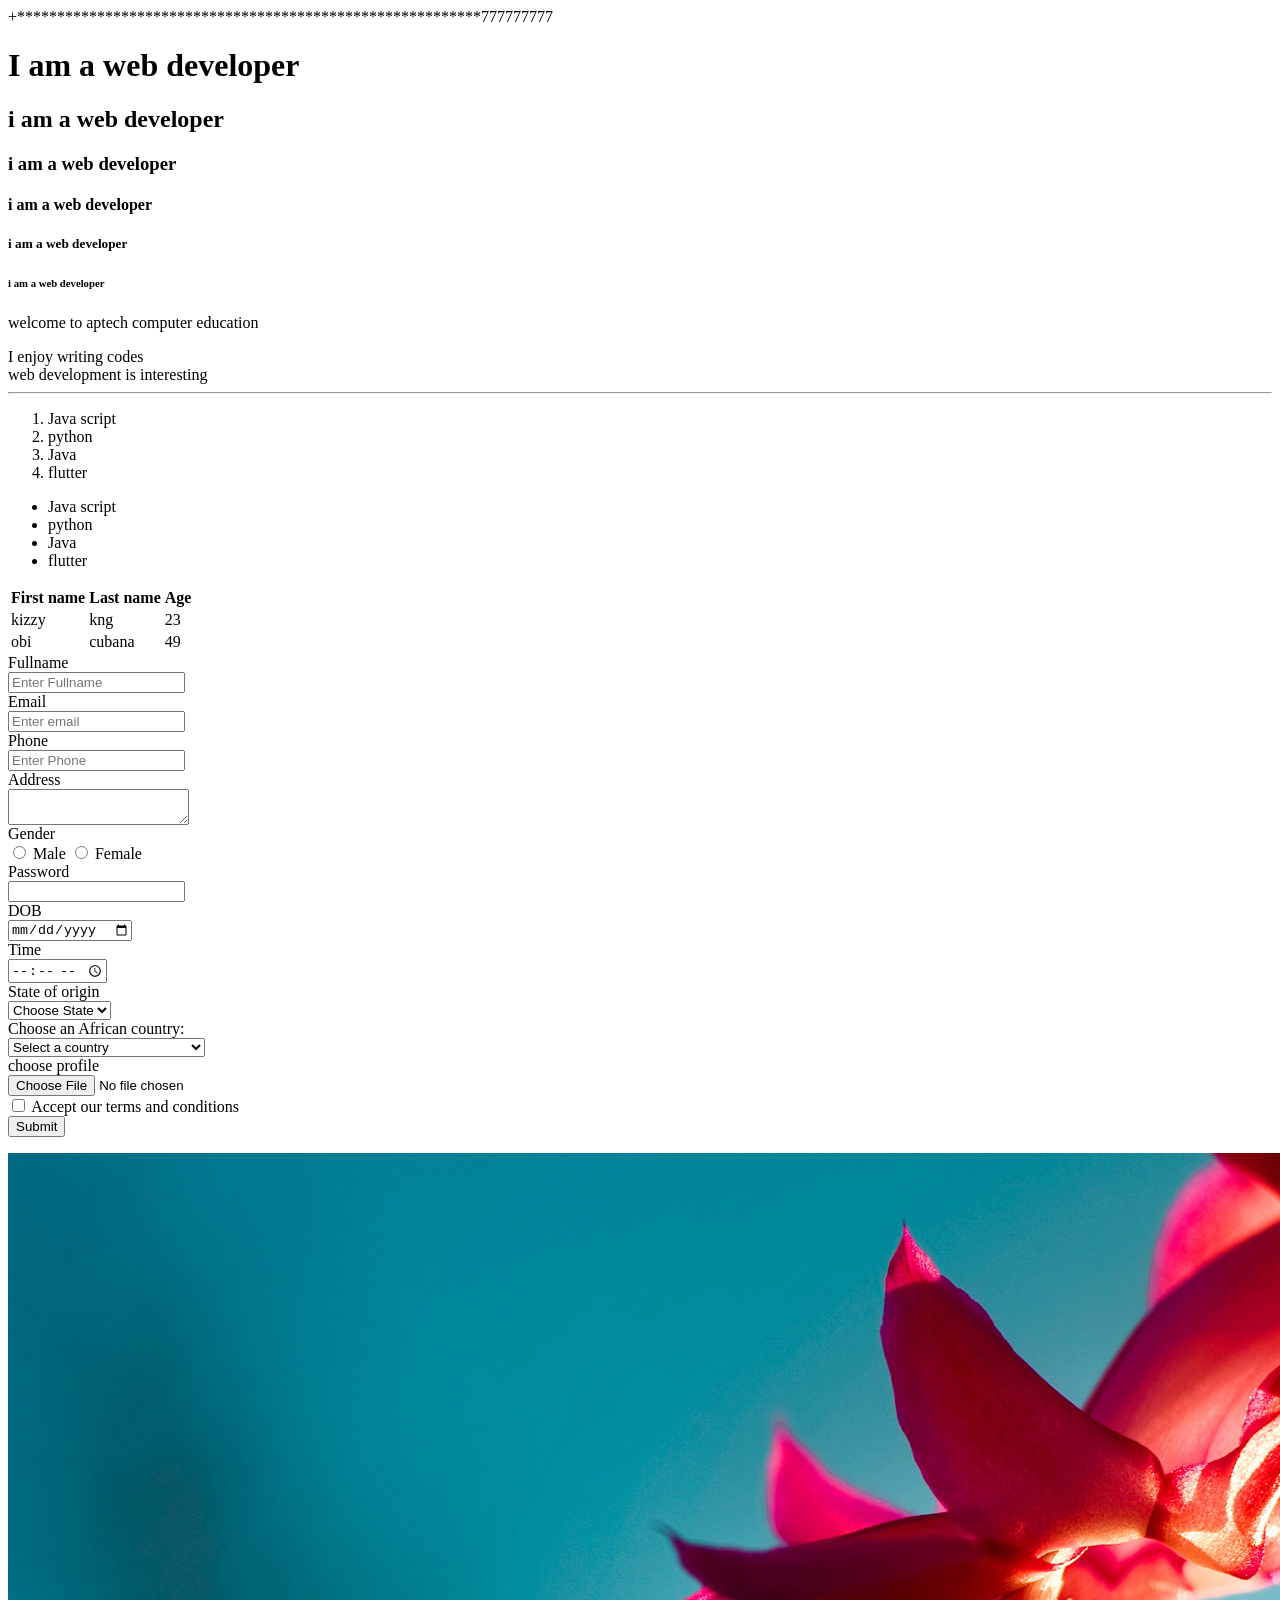
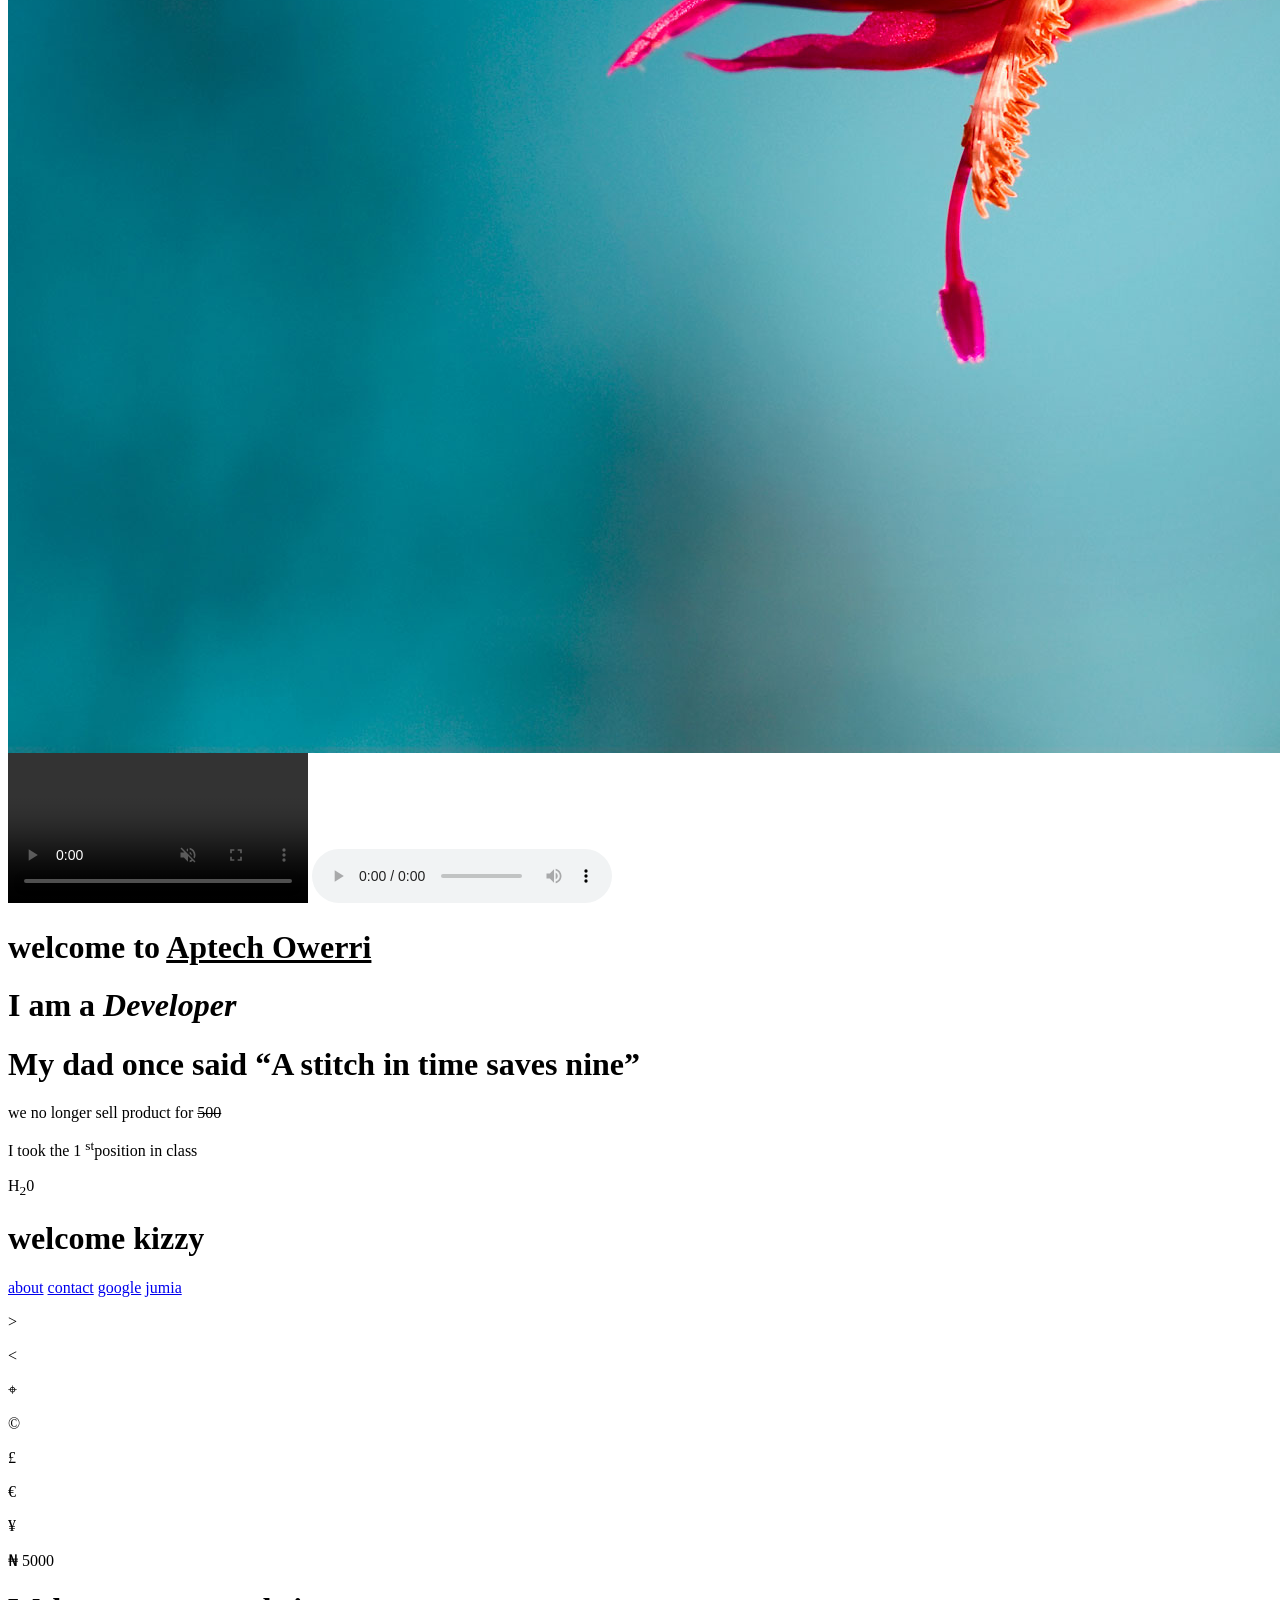
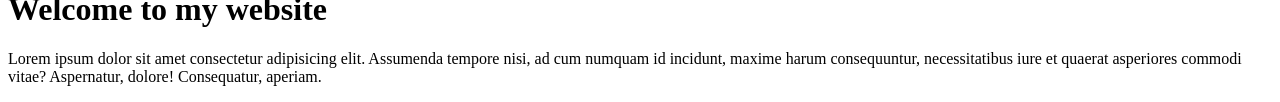
<file: index.html>
+**********************************************************777777777<!DOCTYPE html>
<html lang="en">

<head>
    <meta charset="UTF-8">
    <meta name="viewport" content="width=device-width, initial-scale=1.0">
    <title>web development</title>
</head>

<body>

    <!-- ELEMENT -->
    <!-- BLOCK -->
    <!-- INLINE -->
    <!-- VOID -->
    <H1>I am a web developer</H1>
    <h2>i am a web developer</h2>
    <h3>i am a web developer</h3>
    <h4>i am a web developer</h4>
    <h5>i am a web developer</h5>
    <h6>i am a web developer</h6>

    <!-- paragraph tag -->
    <p>welcome to aptech computer education</p>
    <!-- inline element -->
    <span>I enjoy writing codes</span><br>
    <span>web development is interesting</span>

    <!-- void element -->
    <hr>


    <!-- list -->
    <!-- ordered list -->
    <!-- UNORDERED LIST -->

    <ol>
        <li>Java script</li>
        <li>python</li>
        <li>Java</li>
        <li>flutter</li>
    </ol>

    <!-- UNORDERED LIST -->
    <ul>
        <li>Java script</li>
        <li>python</li>
        <li>Java</li>
        <li>flutter</li>

    </ul>
    <!-- table -->

    <table>
        <tr>
            <th>First name</th>
            <th>Last name</th>
            <th>Age</th>
        </tr>

        <tr>
            <td>kizzy</td>
            <td>kng</td>
            <td>23</td>
        </tr> 
        <tr>
            <td>obi</td>
            <td>cubana</td>
            <td>49</td>
        </tr>
    </table>

    <!-- FORM -->
    <form action="">
        <label for="">Fullname</label><br> 
        <input type="text" placeholder="Enter Fullname"><br>

        <label for="">Email</label><br>
        <input type="email" placeholder="Enter email"><br>


        <label for="">Phone</label><br>
        <input type="tel" placeholder="Enter Phone"><br>

        <label for="">Address</label><br>
        <textarea name="" id=""></textarea><br>

        <label for="">Gender</label><br>
        <input type="radio">
        <label for="">Male</label>
        <input type="radio">
        <label for="">Female</label><br>


        <label for="">Password</label><br>
        <input type="password"><br>

        <label for="">DOB</label><br>
        <input type="date"><br>

        <label for="">Time</label><br>
        <input type="time"><br>

        <label for="">State of origin</label><br>
        <select name="" id="">
            <option value="">Choose State</option>
            <option value="">Imo State</option>
            <option value="">Lagos State</option>
            <option value="">Enugu State</option>
            <option value="">Abia State</option>
            <option value="">Ebonyi State</option>
            <option value="">Rivers State</option>
        </select><br>

        <label for="african-countries">Choose an African country:</label><br>
        <select name="" id="">
            <option value="">Select a country</option>
            <option value="">Algeria</option>
            <option value="">Angola</option>
            <option value="">Benin</option>
            <option value="">Botswana</option>
            <option value="">Burkina Faso</option>
            <option value="">Burundi</option>
            <option value="">Cabo Verde</option>
            <option value="">Cameroon</option>
            <option value="">Central African Republic</option>
            <option value="">Chad</option>
            <option value="">Comoros</option>
            <option value="">Congo (Democratic Republic)</option>
            <option value="">Congo (Republic)</option>
            <option value="">Côte d'Ivoire</option>
            <option value="">Djibouti</option>
            <option value="">Egypt</option>
            <option value="">Equatorial Guinea</option>
            <option value="">Eritrea</option>
            <option value="">Eswatini (Swaziland)</option>
            <option value="">Ethiopia</option>
            <option value="">Gabon</option>
            <option value="">Gambia</option>
            <option value="">Ghana</option>
            <option value="">Guinea</option>
            <option value="">Guinea-Bissau</option>
            <option value="">Kenya</option>
            <option value="">Lesotho</option>
            <option value="">Liberia</option>
            <option value="">Libya</option>
            <option value="">Madagascar</option>
            <option value="">Malawi</option>
            <option value="">Mali</option>
            <option value="">Mauritania</option>
            <option value="">Mauritius</option>
            <option value="">Morocco</option>
            <option value="">Mozambique</option>
            <option value="">Namibia</option>
            <option value="">Niger</option>
            <option value="">Nigeria</option>
            <option value="">Rwanda</option>
            <option value="">São Tomé and Príncipe</option>
            <option value="">Senegal</option>
            <option value="">Seychelles</option>
            <option value="">Sierra Leone</option>
            <option value="">Somalia</option>
            <option value="">South Africa</option>
            <option value="">South Sudan</option>
            <option value="">Sudan</option>
            <option value="">Tanzania</option>
            <option value="">Togo</option>
            <option value="">Tunisia</option>
            <option value="">Uganda</option>
            <option value="">Zambia</option>
            <option value="">Zimbabwe</option>
        </select><br>

        <label for="">choose profile</label><br>
        <input type="file"><br>


        <input type="checkbox">
        <label for="">Accept our terms and conditions</label><br>

        <input type="submit">
    </form>

    <!-- MEDIA TAGS  -->
    <!-- Image  -->
    <img src="imagesofme/Theme2/img7.jpg" alt="img">


    <!-- video tags  -->
    <video controls autoplay muted loop
        src="./vid/mixkit-sunset-on-a-beach-with-a-palm-tree-44499-hd-ready.mp4"></video>

    <audio controls src=""></audio>


    <!-- TEXT FORMATTING TAGS  -->
    <!-- u -->
    <!-- i -->
    <!-- q -->
    <!-- del -->
    <!-- sup -->
    <!-- sub -->
    <!-- span -->

<h1>welcome to <u>Aptech Owerri</u></h1>
<h1>I am a <i>Developer</i></h1>
<h1>My dad once said <q>A stitch in time saves nine</q></h1>
<p>we no longer sell product for <del>500</del></p>
<p>I took the 1 <sup>st</sup>position in class</p>
<p>H<sub>2</sub>0</p>
<h1>welcome <span>kizzy</span></h1>

<!-- Anchor tag -->
 <!-- absolute -->
 <!-- relative-->
<a href="./about.html/">about</a>
<a href="./contact.html">contact</a>

<!-- absolute -->
 <a href="https://www.google.com/">google</a>
<a target="_blank" href="https://www.jumia.com.ng/">jumia</a>

<!-- character entities -->
 <p>&gt;</p>
<p>&lt;</p>                              
<p>&target;</p>
<p>&copy;</p>
<p>&pound;</p>
<p>&euro;</p>
<p>&yen;</p>
<p>&#8358 5000</p>


<!-- group tag -->
 <!-- div -->

 <div>
    <h1>Welcome to my website</h1>
    <p>Lorem ipsum dolor sit amet consectetur adipisicing elit. Assumenda tempore nisi, ad cum numquam id incidunt, maxime harum consequuntur, necessitatibus iure et quaerat asperiores commodi vitae? Aspernatur, dolore! Consequatur, aperiam.</p>
 </div> 
 <section></section>


<!--CSS Cascading style sheet -->
<!-- Inline CSS -->
<!-- Internal CSS -->
 <!-- External CSS -->
</body>

</html>
</file>
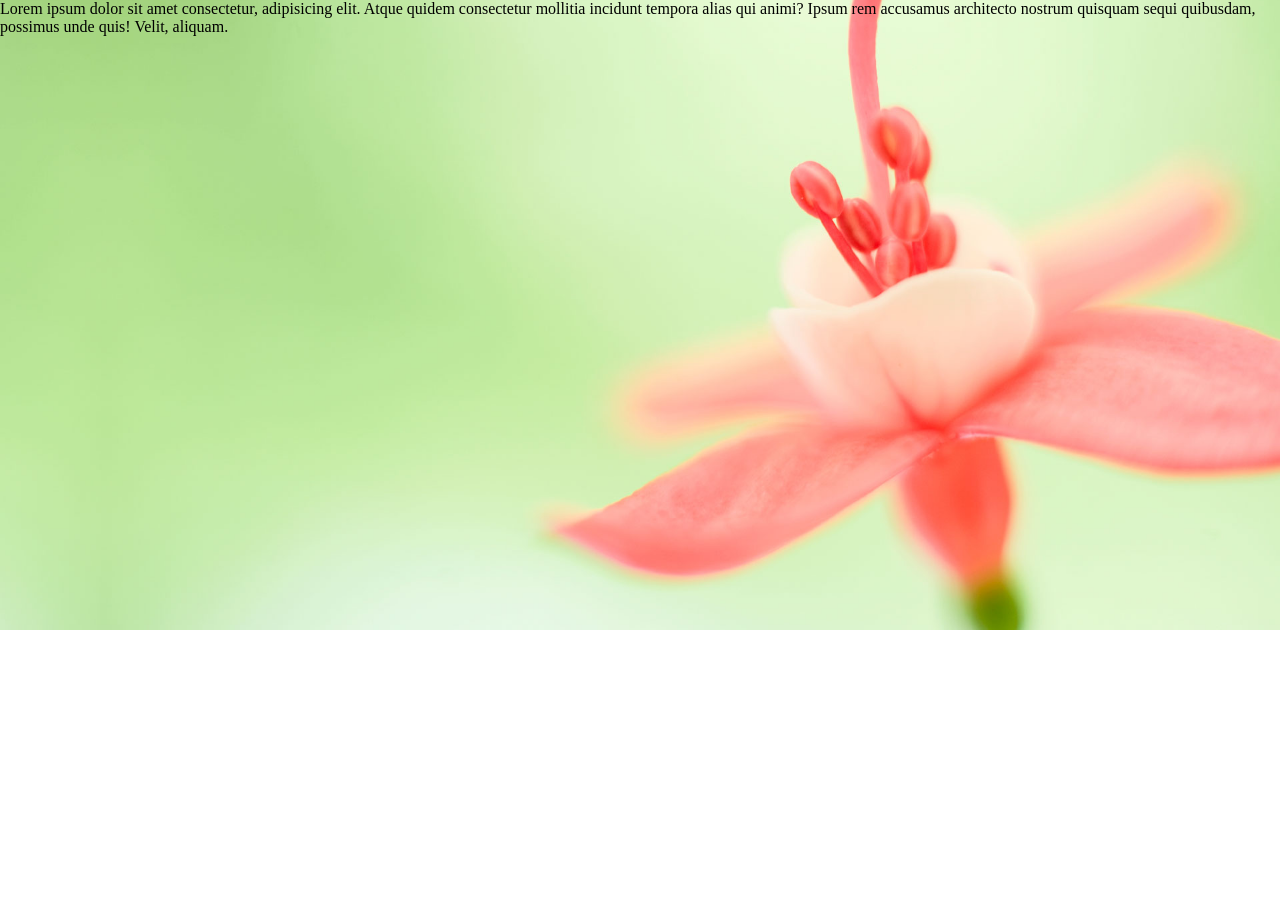
<file: bg.html>
<!DOCTYPE html>
<html lang="en">
<head>
    <meta charset="UTF-8">
    <meta name="viewport" content="width=device-width, initial-scale=1.0">
    <link rel="stylesheet" href="./css/bg.css">
    <title>Document</title>
</head>
<body>
    
<div class="bg">
    <p>Lorem ipsum dolor sit amet consectetur, adipisicing elit. Atque quidem consectetur mollitia incidunt tempora alias qui animi? Ipsum rem accusamus architecto nostrum quisquam sequi quibusdam, possimus unde quis! Velit, aliquam.</p>

</div>


</body>
</html>
</file>
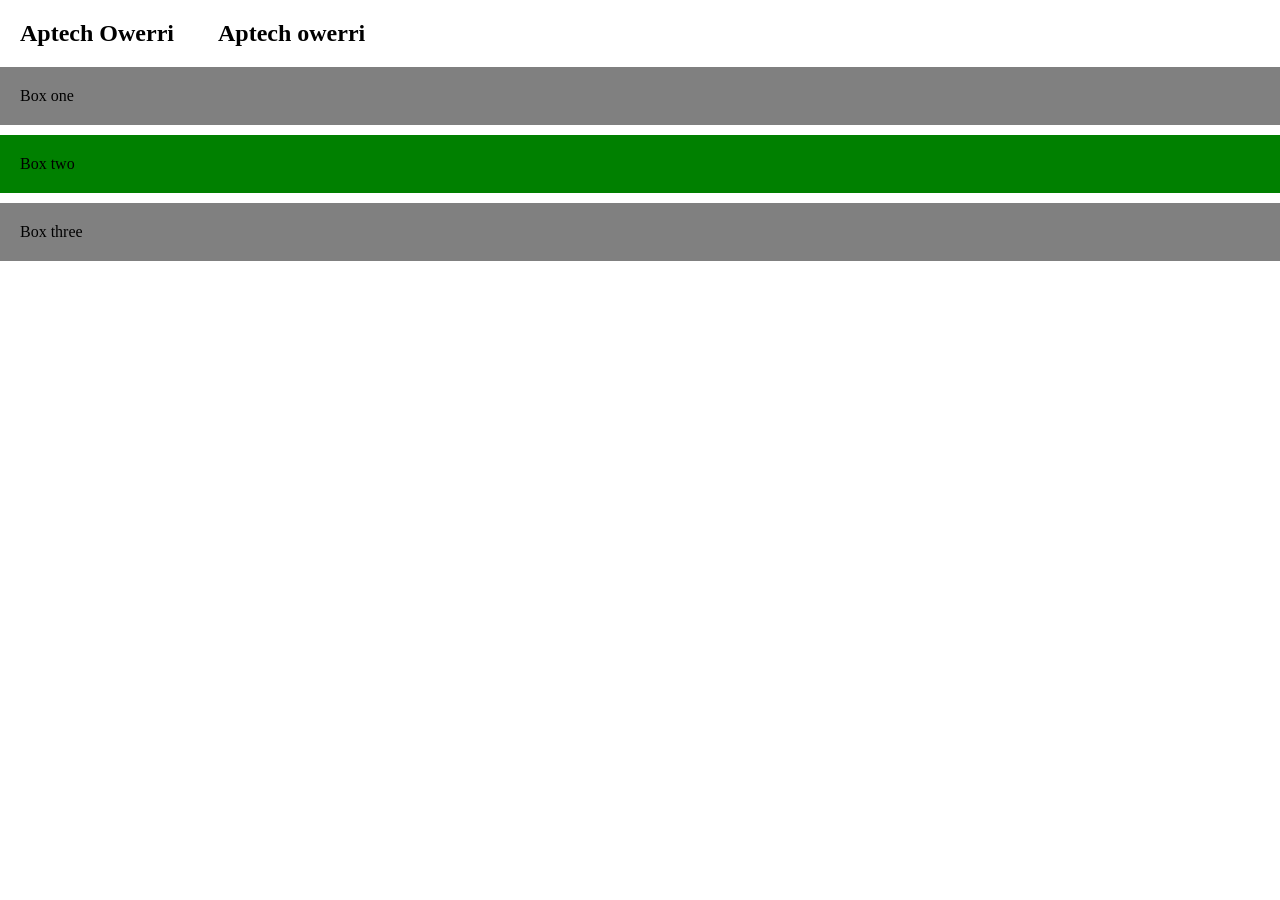
<file: display.html>
<!DOCTYPE html>
<html lang="en">
<head>
    <meta charset="UTF-8">
    <meta name="viewport" content="width=device-width, initial-scale=1.0">
    <link rel="stylesheet" href="./css/display.css">
    <title>Document</title>
</head>
<body>
 <!-- display inline -->
  <!-- display block -->
   <!--display inline-block  -->
   <!-- display none -->
    
<div class="inline">
<h2>Aptech Owerri</h2>
<h2>Aptech owerri</h2>

</div>
<div class="block">
    <span>Aptech Owerri</span>
<span>Aptech Owerri</span>

</div>
<div class="box">Box one</div>
<div class="none">Box two</div>
<div class="box">Box three</div>

</body>
</html>
</file>
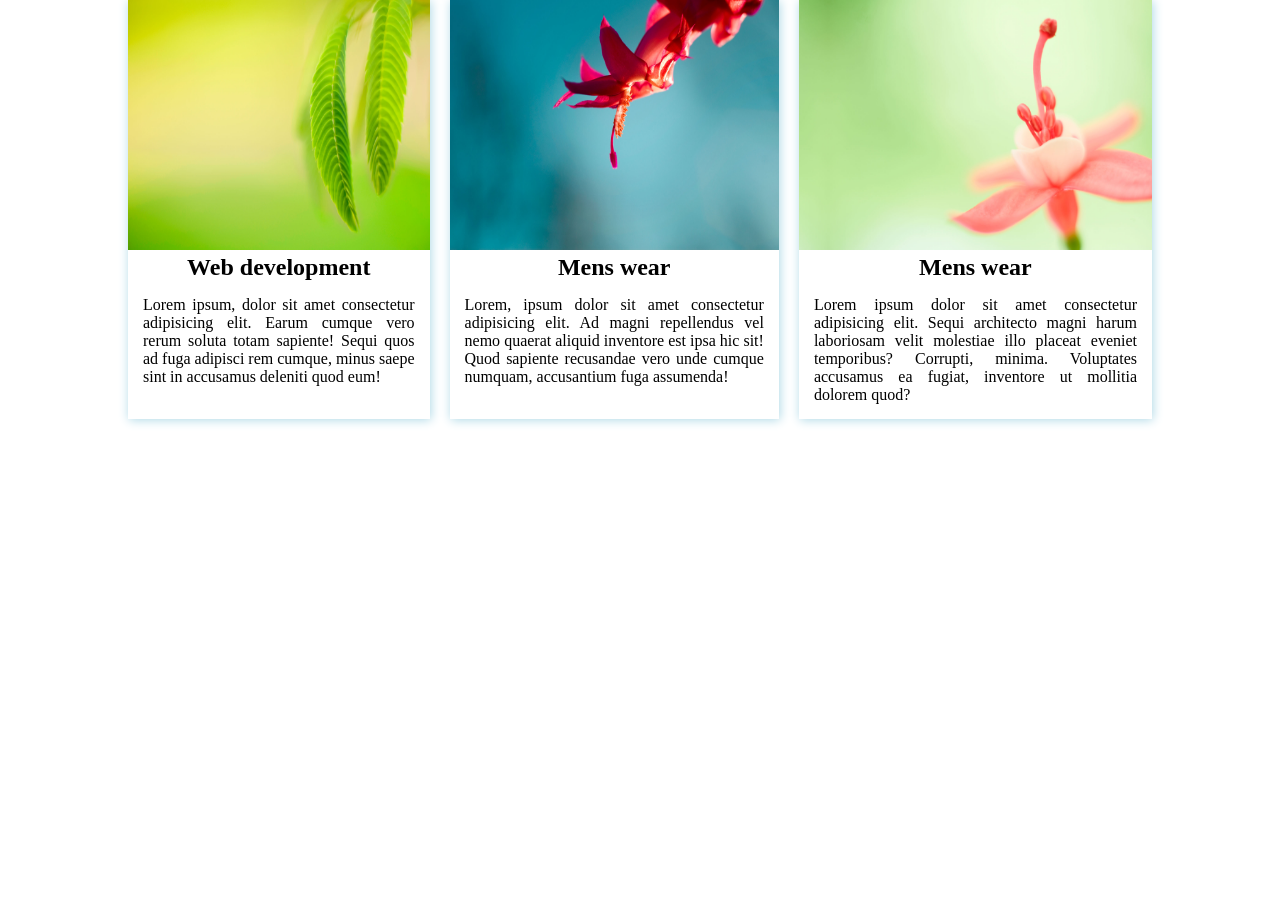
<file: flex.html>
<!DOCTYPE html>
<html lang="en">
<head>
    <meta charset="UTF-8">
    <meta name="viewport" content="width=device-width, initial-scale=1.0">
    <link rel="stylesheet" href="./css/flex.css">
    <title>Document</title>
</head>
<body>
    <div class="container">
 <div class="content">
    <img src="./imagesofme/Theme2/img12.jpg" alt="">
<h2>Web development </h2>
<p>Lorem ipsum, dolor sit amet consectetur adipisicing elit. Earum cumque vero rerum soluta totam sapiente! Sequi quos ad fuga adipisci rem cumque, minus saepe sint in accusamus deleniti quod eum!</p>
</div>
<div class="content">
    <img src="./imagesofme/Theme2/img7.jpg" alt="">
    <h2>Mens wear</h2>
<p>Lorem, ipsum dolor sit amet consectetur adipisicing elit. Ad magni repellendus vel nemo quaerat aliquid inventore est ipsa hic sit! Quod sapiente recusandae vero unde cumque numquam, accusantium fuga assumenda!</p>
</div>
<div class="content">
    <img src="./imagesofme/Theme2/img11.jpg" alt="">
    <h2>Mens wear</h2>
<p>Lorem ipsum dolor sit amet consectetur adipisicing elit. Sequi architecto magni harum laboriosam velit molestiae illo placeat eveniet temporibus? Corrupti, minima. Voluptates accusamus ea fugiat, inventore ut mollitia dolorem quod?</p>
</div>

    </div>
<section class="about">
    <div class="about-header">
        <h2></h2>
        <p></p>
    </div>
    <div class="about-container">
        <div class="about-content">
        </div>
        <div class="about-content">

        </div>
<div class="about-content">
</div>
    </div>




</section>



</body>
</html>
</file>
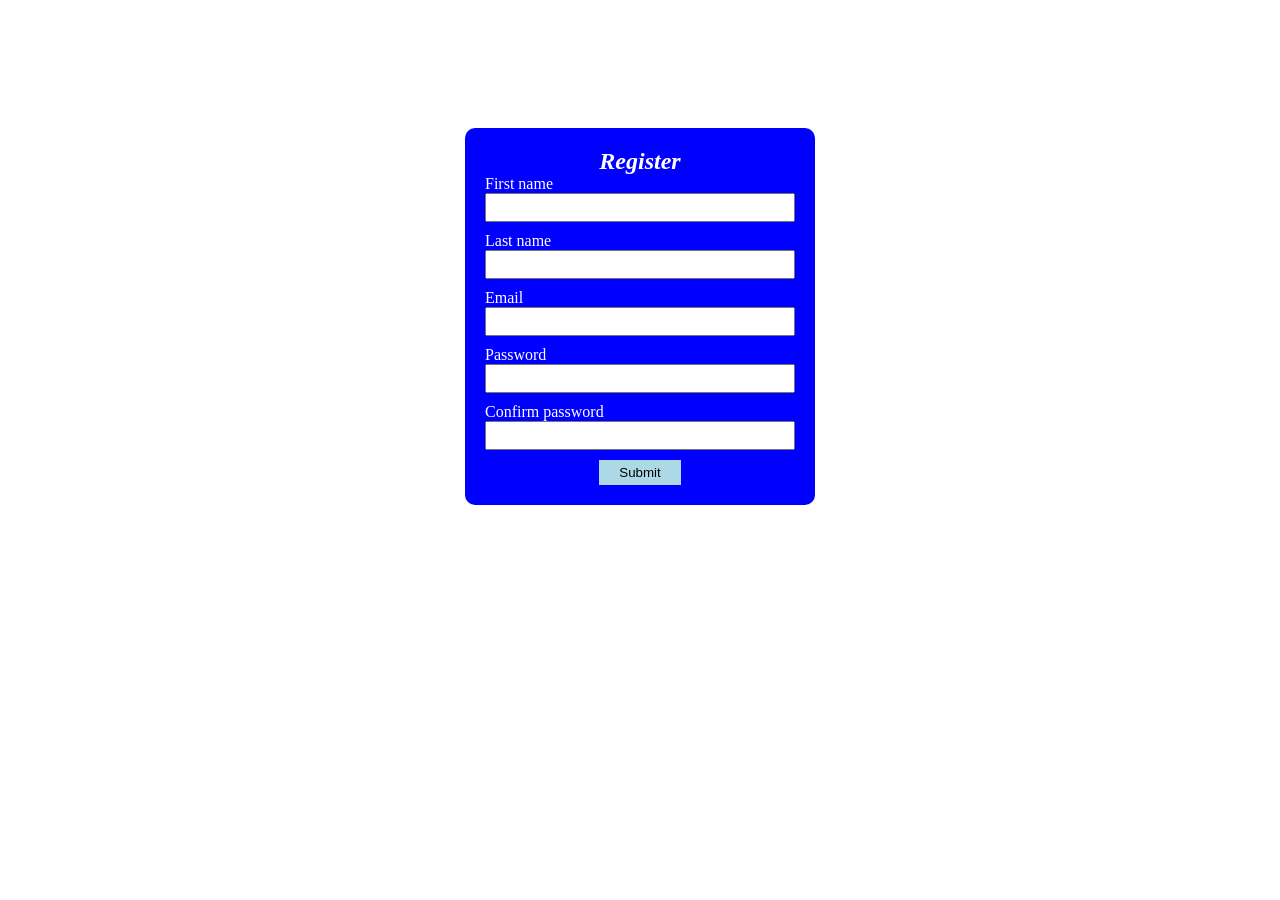
<file: form.html>
<!DOCTYPE html>
<html lang="en">

<head>
    <meta charset="UTF-8">
    <meta name="viewport" content="width=device-width, initial-scale=1.0">
    <link rel="stylesheet" href="./css/form.css">
    <title>Document</title>
</head>

<body>

    <div class="container">
        <div class="form-title">
            <h2>Register</h2>
        </div>
        <form action="">
            <div class="form-group">
                <label for="">First name</label>
                <input type="text">
            </div>
            <div class="form-group">
                <label for="">Last name</label>
                <input type="text">
            </div>
            <div class="form-group">
                <label for="">Email</label>
                <input type="email">
            </div>
            <div class="form-group">
                <label for="">Password</label>
                <input type="password">
            </div>
            <div class="form-group">
                <label for="">Confirm password</label>
                <input type="password">
            </div>
            <div class="form-submit">
                <input type="submit">
            </div>

        </form>
    </div>



</body>

</html>
</file>
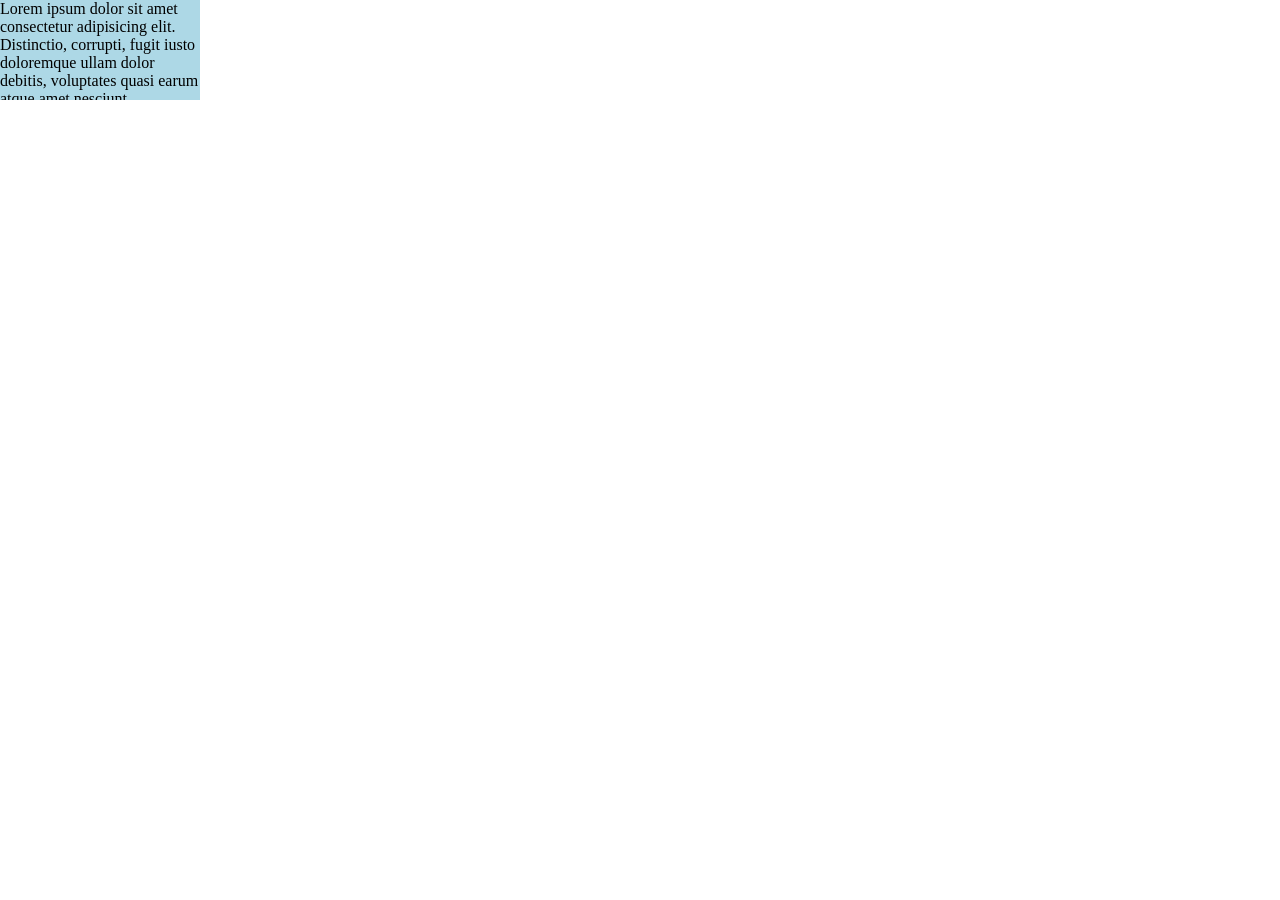
<file: overflow.html>
<!DOCTYPE html>
<html lang="en">
<head>
    <meta charset="UTF-8">
    <meta name="viewport" content="width=device-width, initial-scale=1.0">
    <link rel="stylesheet" href="./css/overflow.css">
    <title>Document</title>
</head>
<body>
    

<!-- overflow -->
 <div class="container">
<p>
    Lorem ipsum dolor sit amet consectetur adipisicing elit. Distinctio, corrupti, fugit iusto doloremque ullam dolor debitis, voluptates quasi earum atque amet nesciunt repellendus nulla. Commodi quod vitae laborum delectus error.
</p>
 </div>


</body>
</html>
</file>
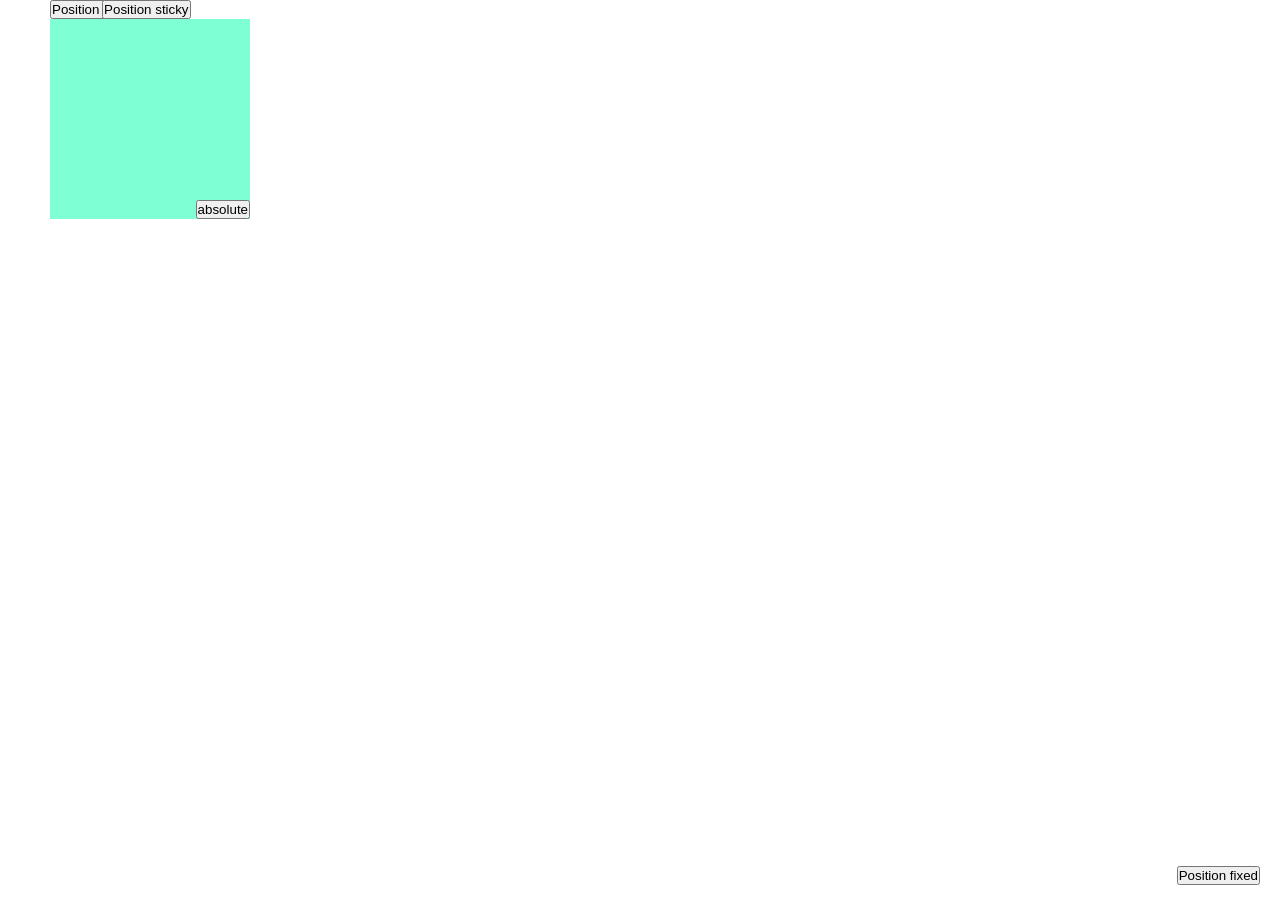
<file: position.html>
<!DOCTYPE html>
<html lang="en">

<head>
    <meta charset="UTF-8">
    <meta name="viewport" content="width=device-width, initial-scale=1.0">
    <link rel="stylesheet" href="./css/position.css">
    <title>Document</title>
</head>

<body>
    <!-- POSITION -->
    <!-- Position static -->
    <!-- Position relative-->
    <!-- position fixed -->
    <!-- position sticky -->
    <!-- position absolute -->

<button class="relative">Position relative</button>
<button class="fixed">Position fixed</button>
<button class="sticky">Position sticky</button>

<div class="container">
<button>absolute</button>
</div>


</body>

</html>
</file>
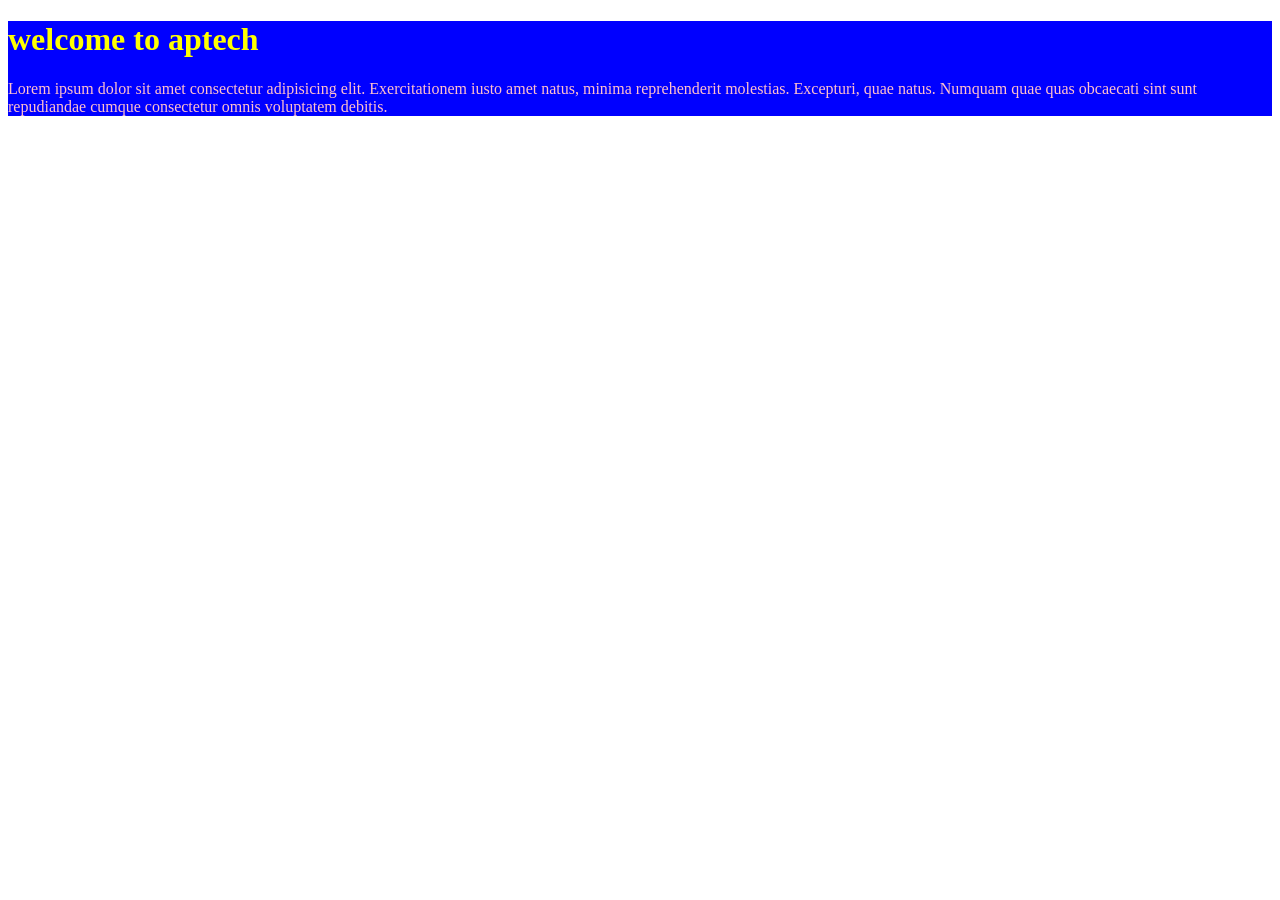
<file: practice.html>
<!DOCTYPE html>
<html lang="en">
<head>
    <meta charset="UTF-8">
    <meta name="viewport" content="width=device-width, initial-scale=1.0">
    <title>Document</title>
 <style>
 h1{
  color: yellow;
 }   
 div{
    background-color: blue ;
 }
p{
    color: pink;
}

 </style>   
</head>

<body>
  <div><h1> welcome to aptech</h1>
    <p>Lorem ipsum dolor sit amet consectetur adipisicing elit. Exercitationem iusto amet natus, minima reprehenderit molestias. Excepturi, quae natus. Numquam quae quas obcaecati sint sunt repudiandae cumque consectetur omnis voluptatem debitis.</p>
</div>  
</body>
</html>
</file>
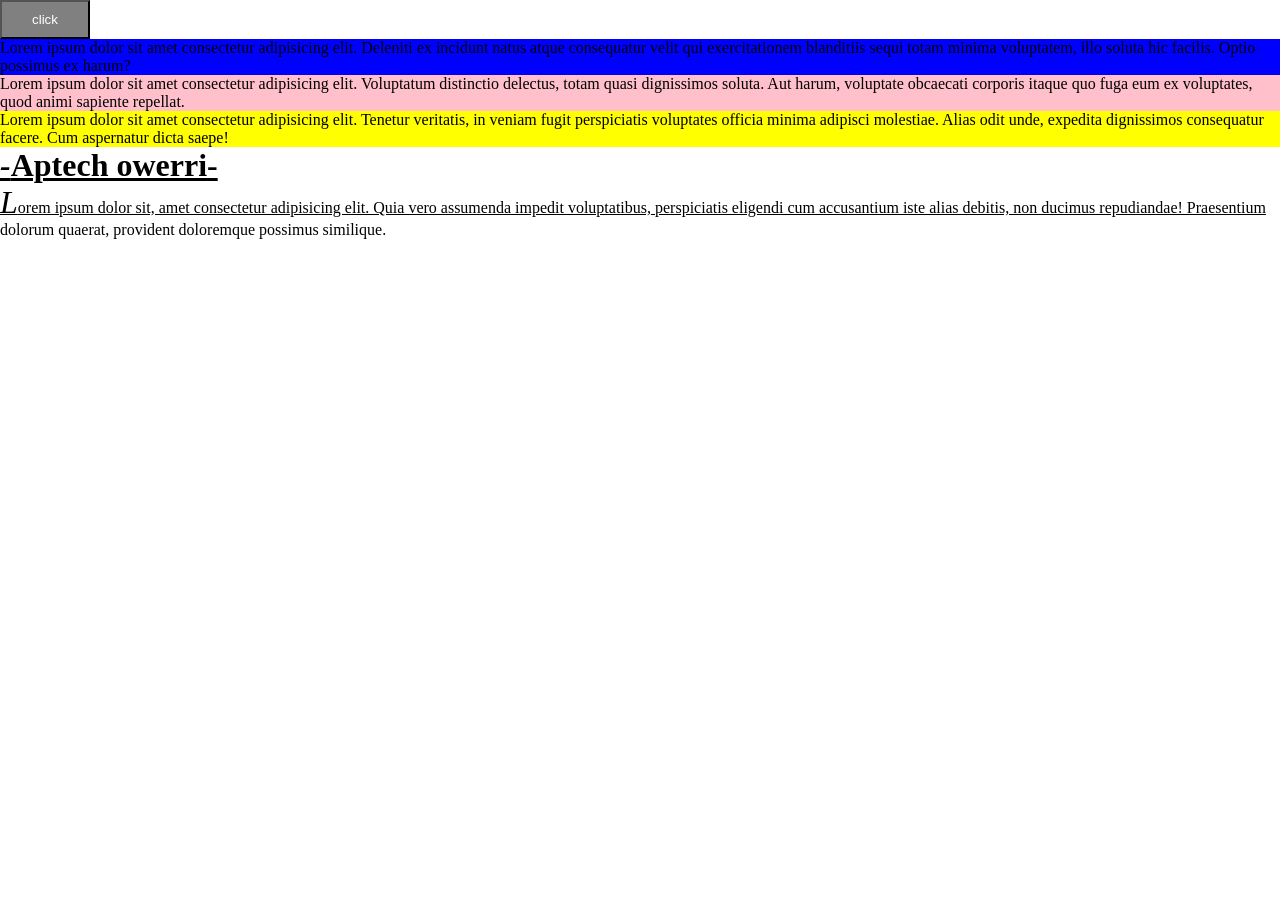
<file: pseudo.html>
<!DOCTYPE html>
<html lang="en">
<head>
    <meta charset="UTF-8">
    <meta name="viewport" content="width=device-width, initial-scale=1.0">
    <link rel="stylesheet" href="./css/pseudo.css">
    <title>Document</title>
</head>
<body>
<!-- pseudo class: this is used to add a special state to an element -->
 <!-- hover -->
  <!-- first child -->
   <!-- last child -->
<!-- nth-child- -->

<button>click</button>
<div class="container">
    <p>Lorem ipsum dolor sit amet consectetur adipisicing elit. Deleniti ex incidunt natus atque consequatur velit qui exercitationem blanditiis sequi totam minima voluptatem, illo soluta hic facilis. Optio possimus ex harum?</p>
    <p>Lorem ipsum dolor sit amet consectetur adipisicing elit. Voluptatum distinctio delectus, totam quasi dignissimos soluta. Aut harum, voluptate obcaecati corporis itaque quo fuga eum ex voluptates, quod animi sapiente repellat.</p>
<p>Lorem ipsum dolor sit amet consectetur adipisicing elit. Tenetur veritatis, in veniam fugit perspiciatis voluptates officia minima adipisci molestiae. Alias odit unde, expedita dignissimos consequatur facere. Cum aspernatur dicta saepe!</p>

</div>

<!-- pseudo element - this is used to style some part of an element -->
 <!-- first letter -->
<!-- first line  -->
<!-- before -->
<!-- after -->

<div class="box">
<h1>Aptech owerri</h1>
<p>Lorem ipsum dolor sit, amet consectetur adipisicing elit. Quia vero assumenda impedit voluptatibus, perspiciatis eligendi cum accusantium iste alias debitis, non ducimus repudiandae! Praesentium dolorum quaerat, provident doloremque possimus similique.</p>



</div>




</body>
</html>
</file>
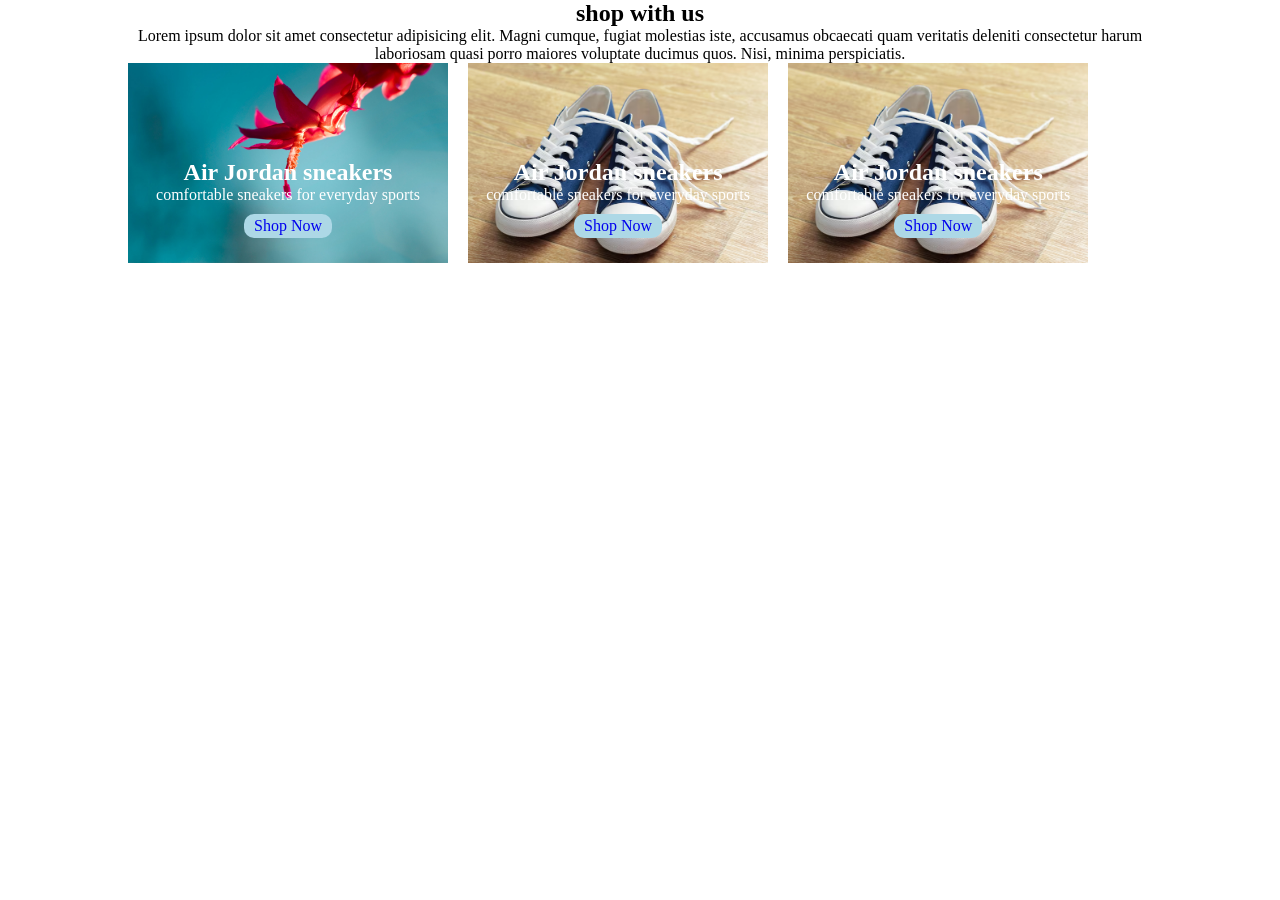
<file: shop.html>
<!DOCTYPE html>
<html lang="en">
<head>
    <meta charset="UTF-8">
    <meta name="viewport" content="width=device-width, initial-scale=1.0">
    <link rel="stylesheet" href="./css/shop.css">
    <title>Document</title>
</head>
<body>
<section class="shop">
    <div class="shop-title">
        <h2>shop with us</h2>
        <p>Lorem ipsum dolor sit amet consectetur adipisicing elit. Magni cumque, fugiat molestias iste, accusamus obcaecati quam veritatis deleniti consectetur harum laboriosam quasi porro maiores voluptate ducimus quos. Nisi, minima perspiciatis.</p>
    </div>
    <div class="shop-content">
        <div class="shop-card">
            <img src="./imagesofme/Theme2/img7.jpg" alt= "">
            <div class="card-content">
                <h2>Air Jordan sneakers</h2>
                <p>comfortable sneakers for everyday sports</p>
                <a href="Shop Now">Shop Now</a>
            </div>
            </div>
        <div class="shop-card">
            <img src="./imagesofme/Theme2/new-sneakers_93675-130026.avif" alt="">
            <div class="card-content">
                <h2>Air Jordan sneakers</h2>
                <p>comfortable sneakers for everyday sports</p>
                <a href="Shop Now">Shop Now</a>
            </div>
            </div>
            
        <div class="shop-card">
            <img src="./imagesofme/Theme2/new-sneakers_93675-130026.avif" alt="">
            <div class="card-content">
                <h2>Air Jordan sneakers</h2>
                <p>comfortable sneakers for everyday sports</p>
                <a href="Shop Now">Shop Now</a>
            </div>
        </div>
        
    </div>
</section>    




</body>
</html>
</file>
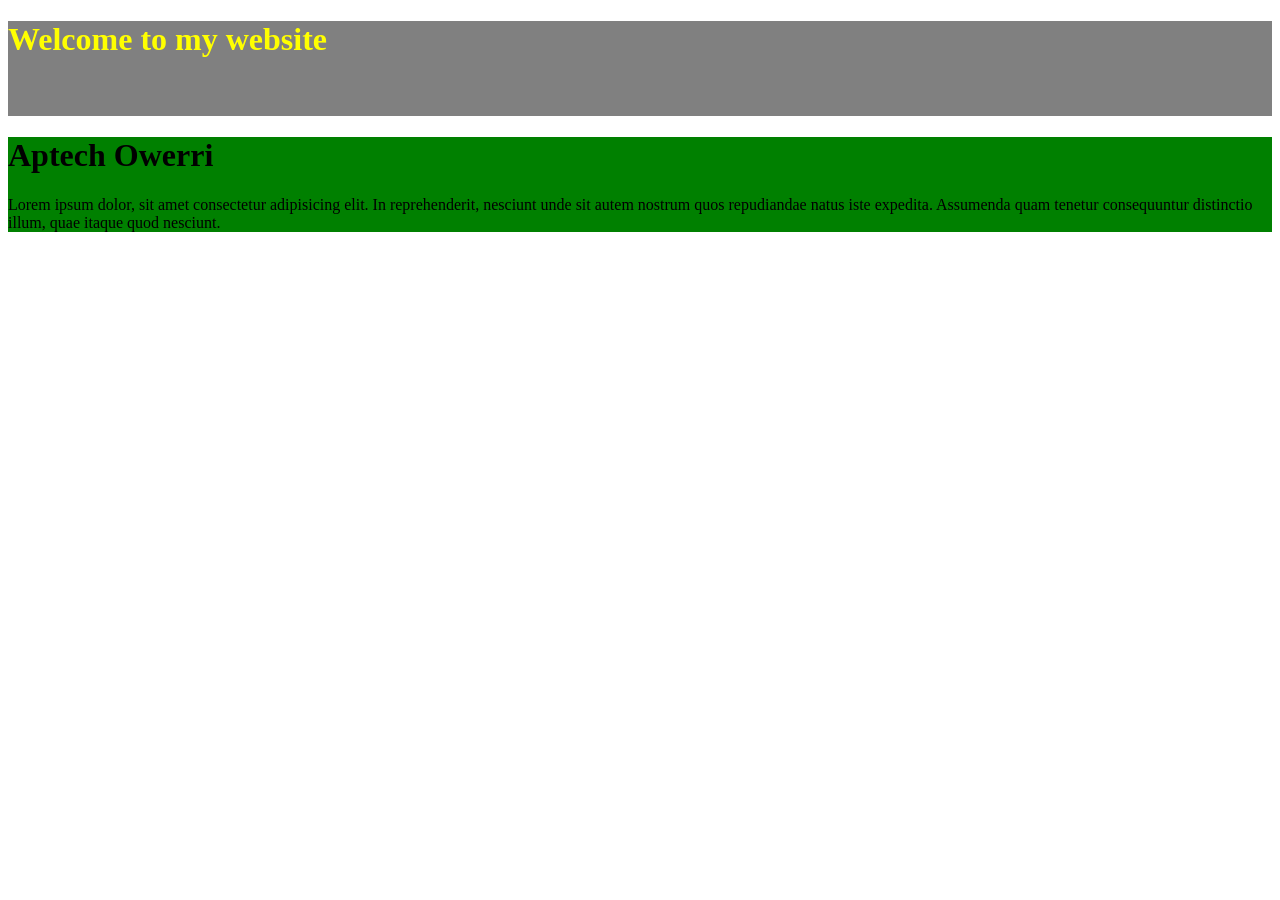
<file: style.html>
<!DOCTYPE html>
<html lang="en">
<head>
    <meta charset="UTF-8">
    <meta name="viewport" content="width=device-width, initial-scale=1.0">
    <link rel="stylesheet" href="./css/style.css">
    <title>Document</title>

<!-- style
div{
 background-color: yellow;   
 color: white;
} 
-->


</head>
<body>
<!-- CSS Cascading style sheet -->
  <!-- Inline css -->
 <!-- internal CSS -->
 <!-- external css -->

 <div class="first" id="container"> 
                            
    <h1>Welcome to my website</h1>
    <p>Lorem ipsum dolor sit amet consectetur adipisicing elit. Architecto ea nulla praesentium maxime reiciendis voluptates cupiditate. Harum repellendus vel soluta quisquam obcaecati beatae architecto consequuntur suscipit facilis? Facere, dolores cupiditate?</p>

</div>

<div class="second">
    <h1>Aptech Owerri</h1>
    <p>Lorem ipsum dolor, sit amet consectetur adipisicing elit. In reprehenderit, nesciunt unde sit autem nostrum quos repudiandae natus iste expedita. Assumenda quam tenetur consequuntur distinctio illum, quae itaque quod nesciunt.</p>
</div>


</body>
</html>
</file>
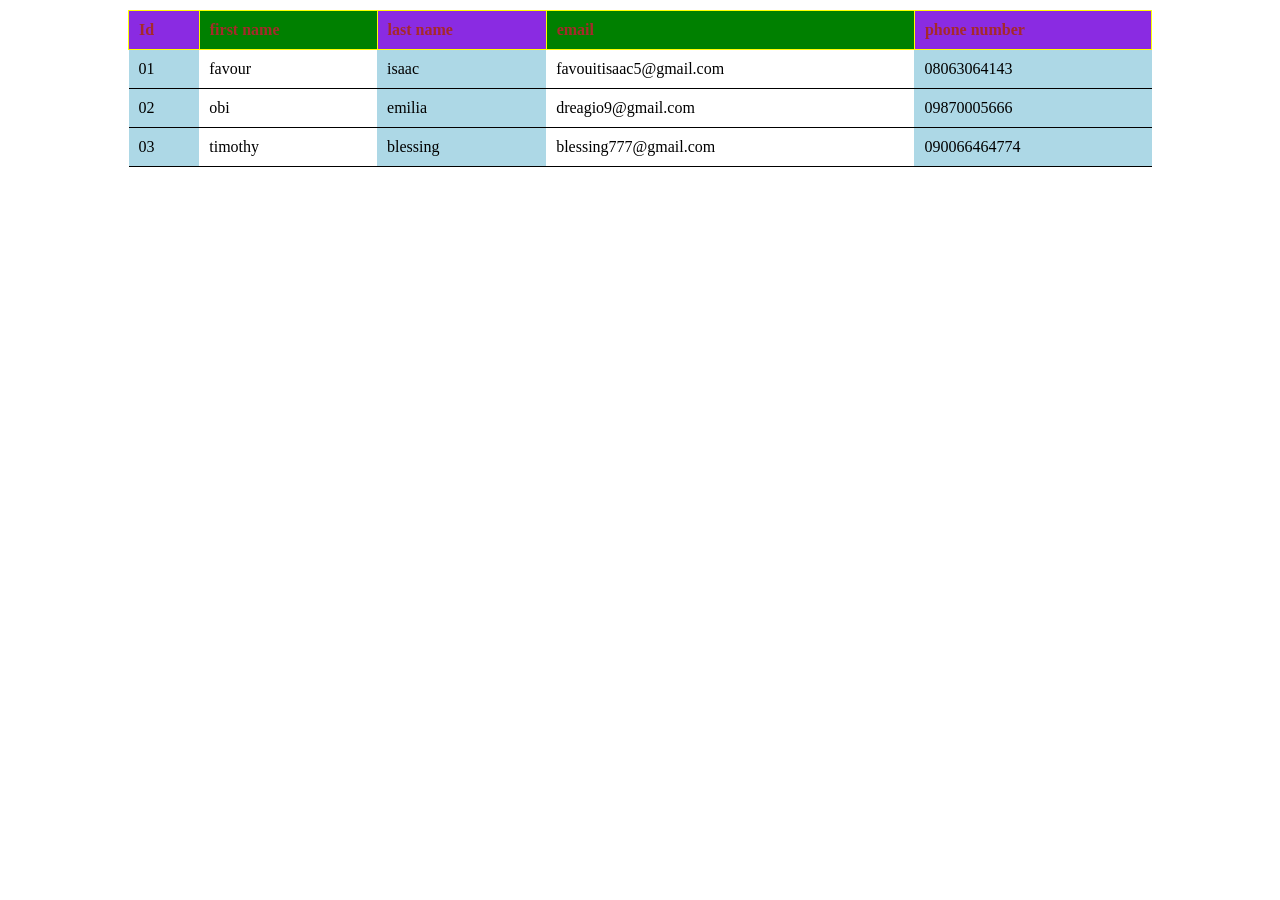
<file: table.html>
<!DOCTYPE html>
<html lang="en">
<head>
    <meta charset="UTF-8">
    <meta name="viewport" content="width=device-width, initial-scale=1.0">
    <link rel="stylesheet" href="./css/table.css">
    <title>Document</title>
</head>
<body>
<table>
    <tr>
      <th>Id </th> 
      <th> first name</th>
      <th>last name</th>
      <th>email</th>
      <th>phone number</th>
    </tr>
<tr>
<td> 01</td>
<td>favour</td>
<td>isaac</td>
<td>favouitisaac5@gmail.com</td>
<td>08063064143</td>
</tr>
<tr>
<td>02</td>
<td>obi</td>
<td>emilia</td>
<td>dreagio9@gmail.com</td>
<td>09870005666</td>
</tr>
<tr>
<td>03</td>
<td>timothy</td>
<td>blessing</td>
<td>blessing777@gmail.com</td>
<td>090066464774</td>

</tr>
    










</table>    
</body>
</html>
</file>
<file: css/bg.css>
*{
margin: 0%;
padding: 0%;
box-sizing: border-box;

}
.bg{
    background-image: url(../imagesofme/Theme2/img11.jpg);
    height: 70vh;
    background-repeat: no-repeat;
    background-size: cover;
    background-position: bottom;
}
</file>
<file: css/display.css>
*{
    margin: 0%;
    padding: 0%;
    box-sizing: border-box;
}
.inline h2{
    display: inline-block;
    margin: 20px;
}
.block span{
    display: block;
}
.block span{
    display: none;
}
/* display none */
/* visibility */
/* opacity */

.box{
    background-color: grey;
    padding: 20px;

}
.none{
    background-color: green;
    padding: 20px;
    margin: 10px 0;
    /* visibility hidden */
    /* display none */
    opacity: 1;
}
</file>
<file: css/flex.css>
*{
margin: 0;
border: 0;
box-sizing: border-box;

}
.container{
    display: flex;
    gap: 20px;
    width: 80%;
    margin: auto;
    text-align: justify;
}
.content img{
    width: 100%;
    height: 250px;
}
.content h2{
    text-align: center;
}
.content{
    box-shadow: 1px 1px 10px lightblue;
}
.content p{
    padding: 15px;
}
</file>
<file: css/form.css>
*{
margin: 0%;
padding: 0%;
box-sizing: border-box;
}
.container{
    background-color: blue;
width: 350px;
margin:10% auto;
padding: 20px;
color: white;
border-radius: 10px;

}
.form-group input{
width: 100%;
outline: none;
padding: 5px 0;
margin-bottom: 10px;

}
.form-title{
    text-align: center;
    font-style: italic;
}
/* input[type="submit"]{
    background-color: lightblue;
} */
.form-submit input{
    background-color: lightblue;
    padding: 5px 20px;
    border: none;
    transition: 0.6s;
}
.form-submit{
    text-align: center;
}
.form-submit input:hover{
    background-color: darkgreen;
}
</file>
<file: css/overflow.css>
*{
margin: 0%;
padding: 0%;
box-sizing: border-box;
}

.container{
background-color: lightblue;
height: 100px;
width: 200px;
/* overflow-y: hidden;
overflow-x: ;
overflow: hidden; */
overflow: auto;


}
</file>
<file: css/position.css>
*{
margin: 0;
padding: 0;
box-sizing: border-box;
}

.relative{
position: relative;
left: 50px;

}
.fixed{
    position: fixed;
    bottom: 15px;
    right: 20px;
}
.sticky{
    position: sticky;
    top: 0;
}

.container{
    background-color: aquamarine;
    height: 200px;
    width: 200px;
    position: relative;
    left: 50px;
}
.container button{
    position: absolute;
    right: 0;
    bottom: 0;
}
</file>
<file: css/pseudo.css>
*{

    margin: 0;
    padding: 0;
box-sizing: border-box;
}



button:hover{
    background-color: green;
color: white;
padding: 10px 30px;

}
button{
background-color: grey;
color: white;
padding: 10px 30px;

}
.container p:first-child{
background-color:blue;
}
.container p:last-child{
    background-color:yellow;
}
.container p:nth-child(2){
    background-color:pink;
}
.box ::first-line{
    text-decoration: underline;
}
.box ::first-letter{
    font-size: xx-large; font-style: oblique;
}
.box h1::after{
    content: '-';
}
.box h1::before{
    content: '-';
}
</file>
<file: css/shop.css>
*{
margin: 0%;
padding: 0%;
box-sizing: border-box;

}
.shop-content{
    display: flex;
    gap: 20px;
}
.shop-card img{
    width: 100%;
    object-fit: cover;
    height: 200px;
}
.shop{
    width: 80%;
    margin:auto;
}
.shop-card{
    position: relative;
    display: flex;
    
}
.shop-title{
    text-align: center;
}
.card-content{
    position: absolute;
    color: white;
    text-align: center;
    background: linear-gradient(rgba (0 0 0 0.6));
    width: 100%;
    bottom: 0;
    left: 0;
padding: 15px;
height: auto;

}

.card-content a{

    background-color: lightblue;
    padding: 3px 10px;
    text-decoration: none;
    display: inline-block;
    margin: 10px 0;
    border-radius: 10px;
}
</file>
<file: css/style.css>
/* div{
    background-color: blue;
} */

/* CLASS SELECTOR */

.first{
    background-color: blue;
}

.second{
    background-color: green;
}

/* id selector */

#container{
    background-color:grey
}

/* child selector */

.first h1{
    color: yellow;
}
.first p{color: grey
}
</file>
<file: css/table.css>
*{
margin: 0px;
padding: 0%;
box-sizing: border-box;

}

th{
    border: 1px solid yellow;
background-color: green;
color: brown;
padding: 10px;
text-align: start;
}

td{
    padding: 10px;
    border-bottom: 1px solid black;
}

table{
    border-collapse: collapse;
    width: 80%;
    margin: 10px auto;
}
tr:hover{

    background-color: blue;
}
tr :nth-child(odd){
    background-color: lightblue;
}
th:nth-child(odd){
    background-color: blueviolet
    ;
}
</file>
